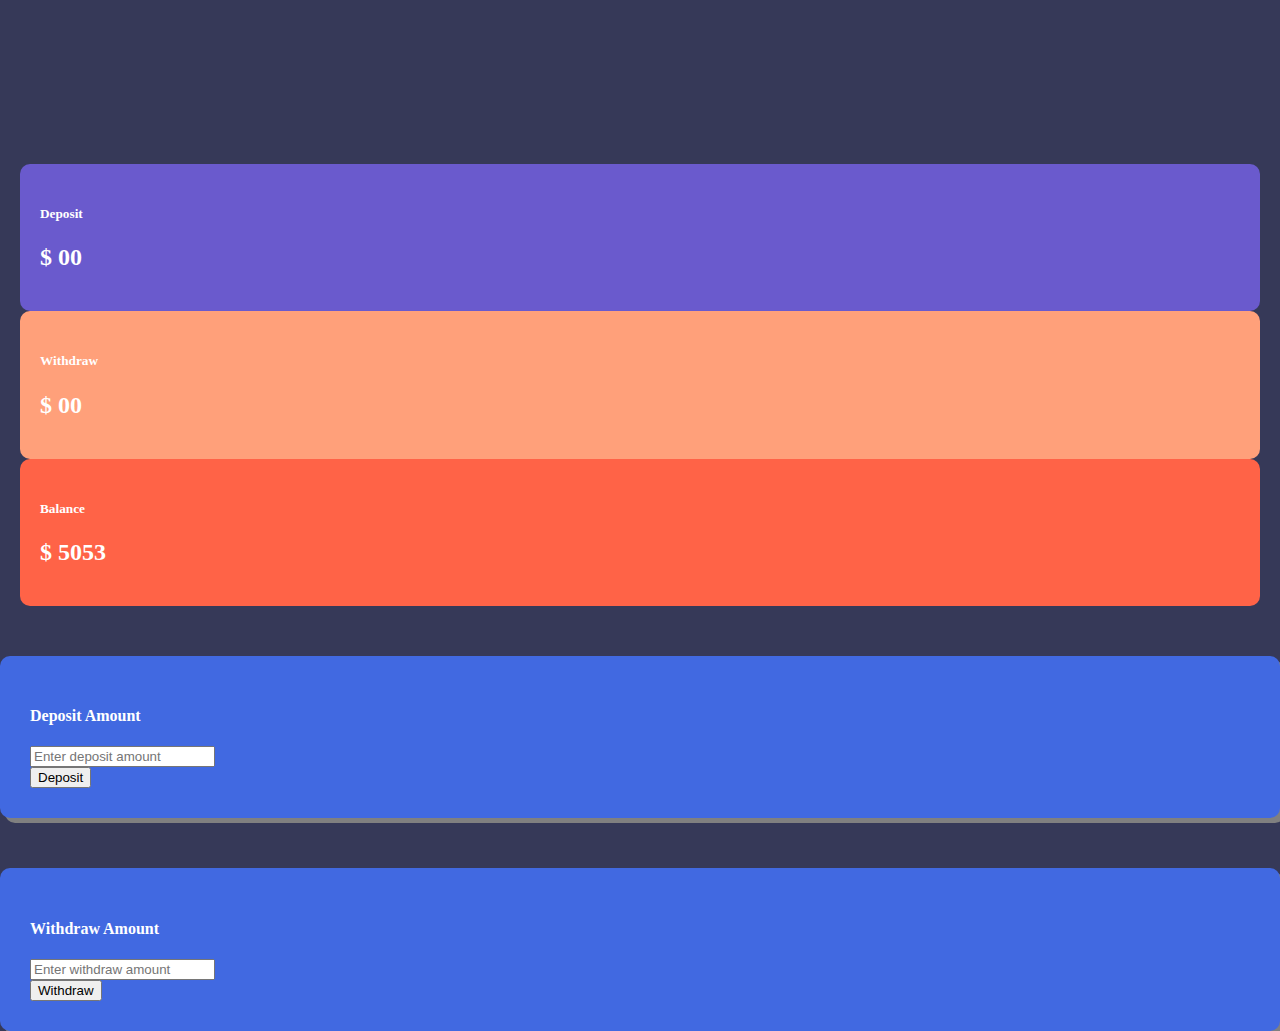
<file: index.html>
<!DOCTYPE html>
<html lang="en">

<head>
    <meta charset="UTF-8">
    <meta http-equiv="X-UA-Compatible" content="IE=edge">
    <meta name="viewport" content="width=device-width, initial-scale=1.0">
    <title>Bank Racine14Creator</title>
    <link href="https://cdn.jsdelivr.net/npm/bootstrap@5.2.2/dist/css/bootstrap.min.css" rel="stylesheet" integrity="sha384-Zenh87qX5JnK2Jl0vWa8Ck2rdkQ2Bzep5IDxbcnCeuOxjzrPF/et3URy9Bv1WTRi" crossorigin="anonymous">
    <link rel="stylesheet" href="./css/style.css">
</head>

<body>
    <div id="account-area">
        <div class="container">
            <div class="row">
                <div class="col-lg-4 mb-3">
                    <div class="deposit status">
                        <h5>Deposit</h5>
                        <h2>$ <span id="current-deposit">00</span></h2>
                    </div>
                </div>

                <div class="col-lg-4 mb-3">
                    <div class="withdraw status">
                        <h5>Withdraw</h5>
                        <h2>$ <span id="current-withdraw">00</span></h2>
                    </div>
                </div>

                <div class="col-lg-4 mb-3">
                    <div class="balance status">
                        <h5>Balance</h5>
                        <h2>$ <span id="current-balance">5053</span></h2>
                    </div>
                </div>
            </div>
        </div>

        <div class="container">
            <div class="row">
                <div class="col-lg-6">
                    <div class="submit-area">
                        <h4>Deposit Amount</h4>
                        <input id="deposit-amount" type="text" class="form-control" placeholder="Enter deposit amount"><br>
                        <button id="deposit-btn" class="btn btn-success">Deposit</button>
                    </div>
                </div>

                <div class="col-lg-6">
                    <div class="submit-area">
                        <h4>Withdraw Amount</h4>
                        <input id="withdraw-amount" type="text" class="form-control" placeholder="Enter withdraw amount"><br>
                        <button id="withdraw-btn" class="btn btn-success">Withdraw</button>
                    </div>
                </div>
            </div>
        </div>
    </div>
</body>

<script src="./js/main.js"></script>

</html>
</file>
<file: css/style.css>
body {
    margin: 0;
    padding-top: 100px;
    background-color: #363958;
}

.submit-area {
    padding: 30px;
    margin-top: 50px;
    border-radius: 10px;
    box-shadow: 5px 5px gray;
    color: white;
    background-color: royalblue;
}

#account-area {
    margin-top: 5%;
}

.deposit {
    background-color: slateblue;
}

.withdraw {
    background-color: lightsalmon;
}

.balance {
    background-color: tomato;
}

.status {
    margin: 0 20px;
    color: white;
    padding: 20px;
    border-radius: 10px;
}
</file>
